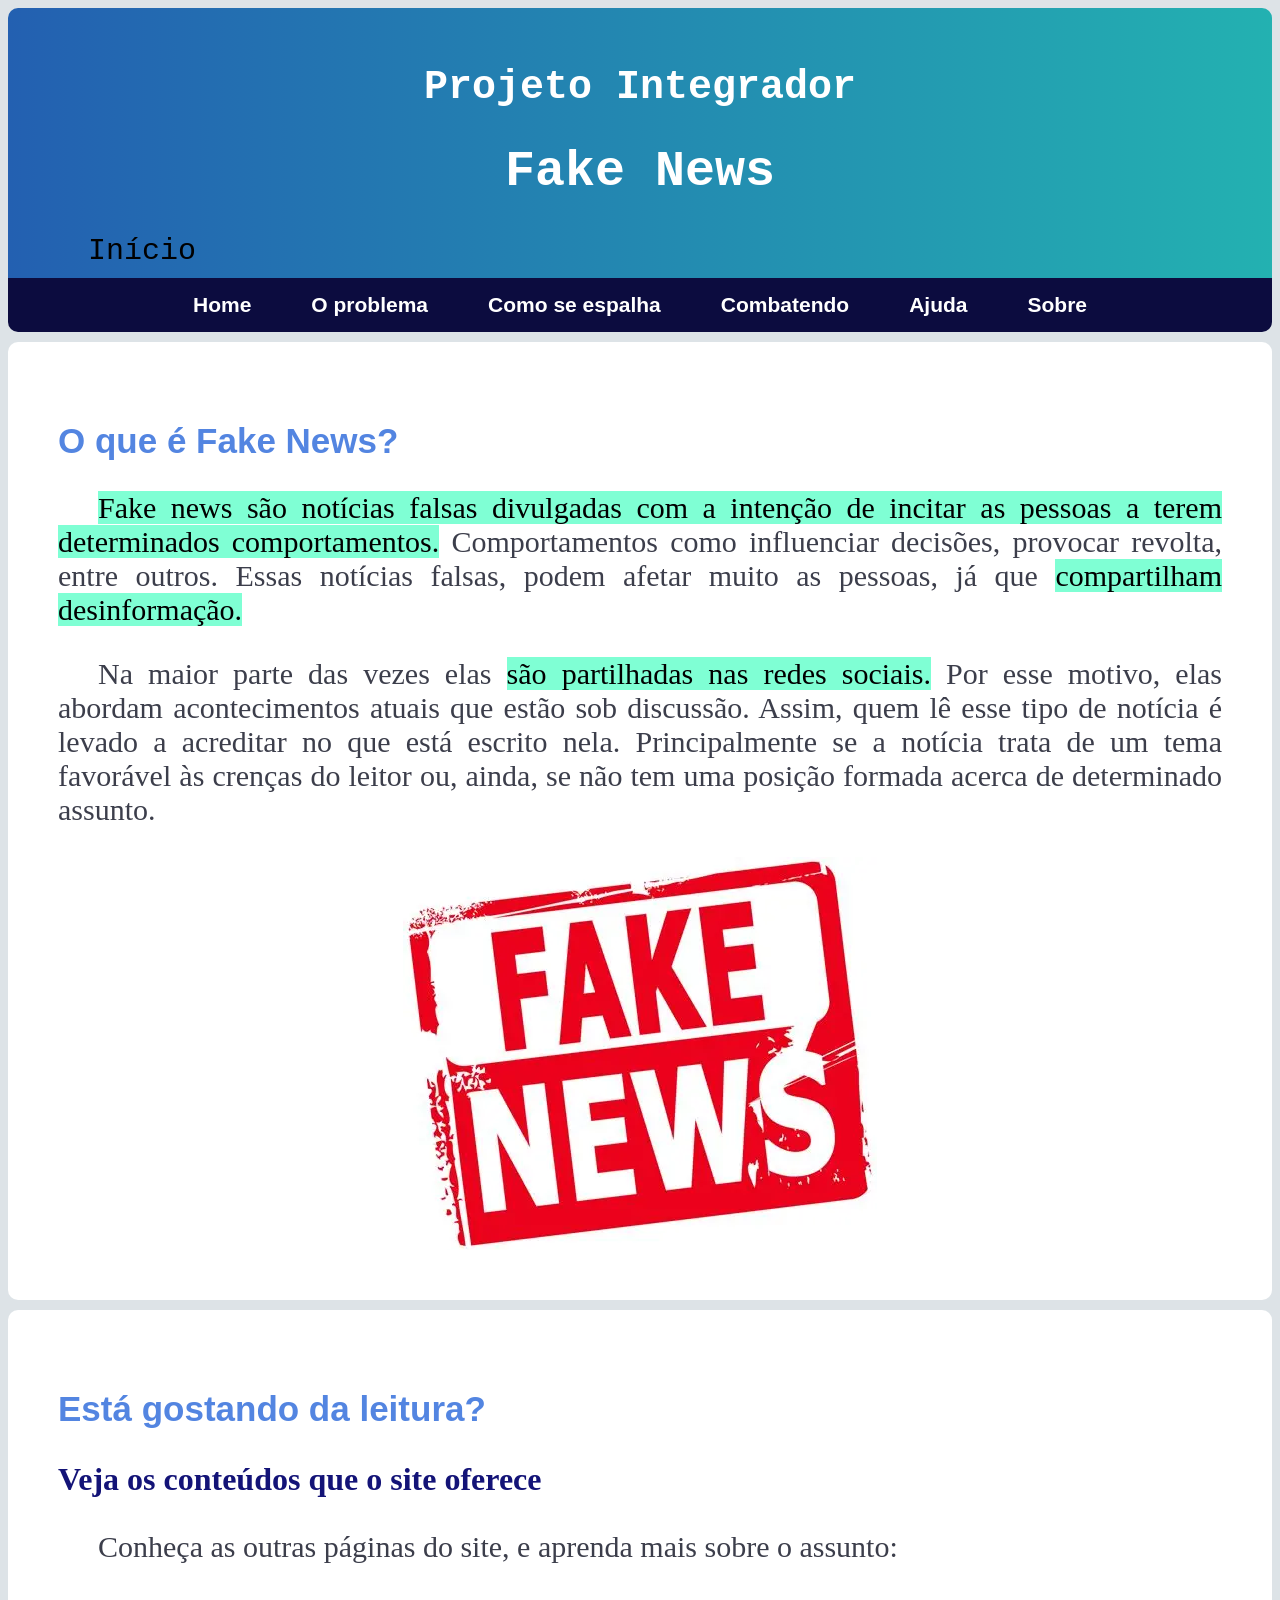
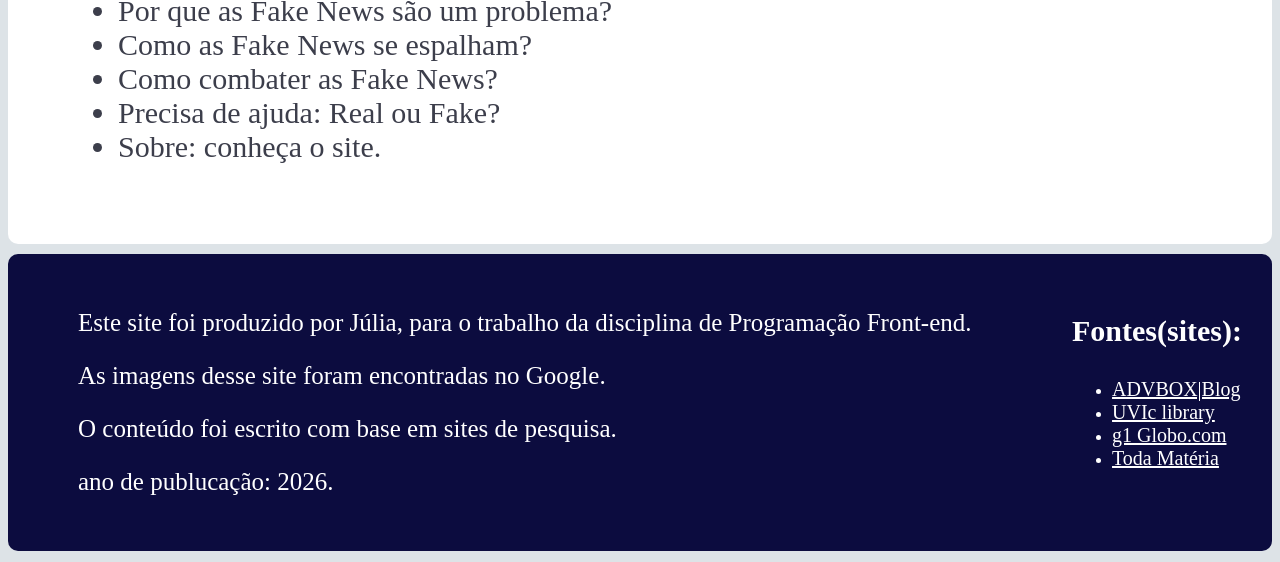
<file: index.html>
<!DOCTYPE html>
<html lang="pt-BR">
<head>
    <meta charset="UTF-8">
    <meta name="viewport" content="width=device-width, initial-scale=1.0">
    <title>Fake News</title>
    <link rel="icon" href="IMAGENS/logo.png" type="image/png">
    <link rel="stylesheet" href="style.css">
    <script src="script.js" defer></script>
</head>
<body>
    <!-- Cabeçalho -->
    <header>
        <h1 class="titulo">Projeto Integrador</h1>
        <h1 class="tema">Fake News</h1>
        <p class="nome_pagina">Início</p>
    </header>

    <nav id="texto">
        <a href="index.html">Home</a>
        <a href="problema.html">O problema</a>
        <a href="espalha.html">Como se espalha</a>
        <a href="combatendo.html">Combatendo</a>
        <a href="ajuda.html">Ajuda</a>
        <a href="sobre.html">Sobre</a>
    </nav>

    <main>
        <!--introdução-->
        <section id="texto">
            <h2>O que é Fake News?</h2>
            <p><mark>Fake news são notícias falsas divulgadas com a intenção de incitar as pessoas a terem determinados comportamentos.</mark> Comportamentos como influenciar decisões, provocar revolta, entre outros. Essas notícias falsas, podem afetar muito as pessoas, já que <mark>compartilham desinformação.</mark></p>

            <p>Na maior parte das vezes elas <mark>são partilhadas nas redes sociais.</mark> Por esse motivo, elas abordam acontecimentos atuais que estão sob discussão. Assim, quem lê esse tipo de notícia é levado a acreditar no que está escrito nela. Principalmente se a notícia trata de um tema favorável às crenças do leitor ou, ainda, se não tem uma posição formada acerca de determinado assunto.</p>

            <div class="container_img">
                <img class="img" src="IMAGENS/placa fake news.webp" alt="Placa escrito Fake News">
            </div>
        </section>
    </main>

    <!--veja mais-->
    <section class="veja_mais" id="texto">
        <h2>Está gostando da leitura?</h2>
        <h3>Veja os conteúdos que o site oferece</h3>
        <p>Conheça as outras páginas do site, e aprenda mais sobre o assunto:</p>
        <ul class="lista_p">
            <li>Por que as Fake News são um problema?</li>
            <li>Como as Fake News se espalham?</li>
            <li>Como combater as Fake News?</li>
            <li>Precisa de ajuda: Real ou Fake?</li>
            <li>Sobre: conheça o site.</li>
        </ul>

        <button id="btn-topo" class="botao_voltar">Voltar ao topo</button>
    </section>

     <!--RODAPÉ-->
    <footer>
        <div class="texto_footer">
            <p class="p_footer">Este site foi produzido por Júlia, para o trabalho da disciplina de Programação Front-end.</p>
            <p class="p_footer">As imagens desse site foram encontradas no Google.</p>
            <p class="p_footer">O conteúdo foi escrito com base em sites de pesquisa.</p>
            <p class="p_footer">ano de publucação: 2026.</p>
        </div>

        <div class="link_footer">
            <h3 class="h3_footer">Fontes(sites):</h3>
            <ul>
                <li><a class="fontes" href="https://advbox.com.br/blog/legislacao-por-que-as-fake-news-podem-ser-prejudiciais/" target="blank">ADVBOX|Blog</a></li>
                <li><a class="fontes" href="https://libguides.uvic.ca/fakenews/how-it-spreads" target="blank">UVIc library</a></li>
                <li><a class="fontes" href="https://g1.globo.com/fato-ou-fake/noticia/2022/04/04/fato-ou-fake-como-combater-as-fake-news.ghtml" target="blank">g1 Globo.com</a></li>
                <li><a class="fontes" href="https://www.todamateria.com.br/fake-news/" target="blank">Toda Matéria</a></li>
            </ul>
        </div>
    </footer>
</body>
</html>
</file>
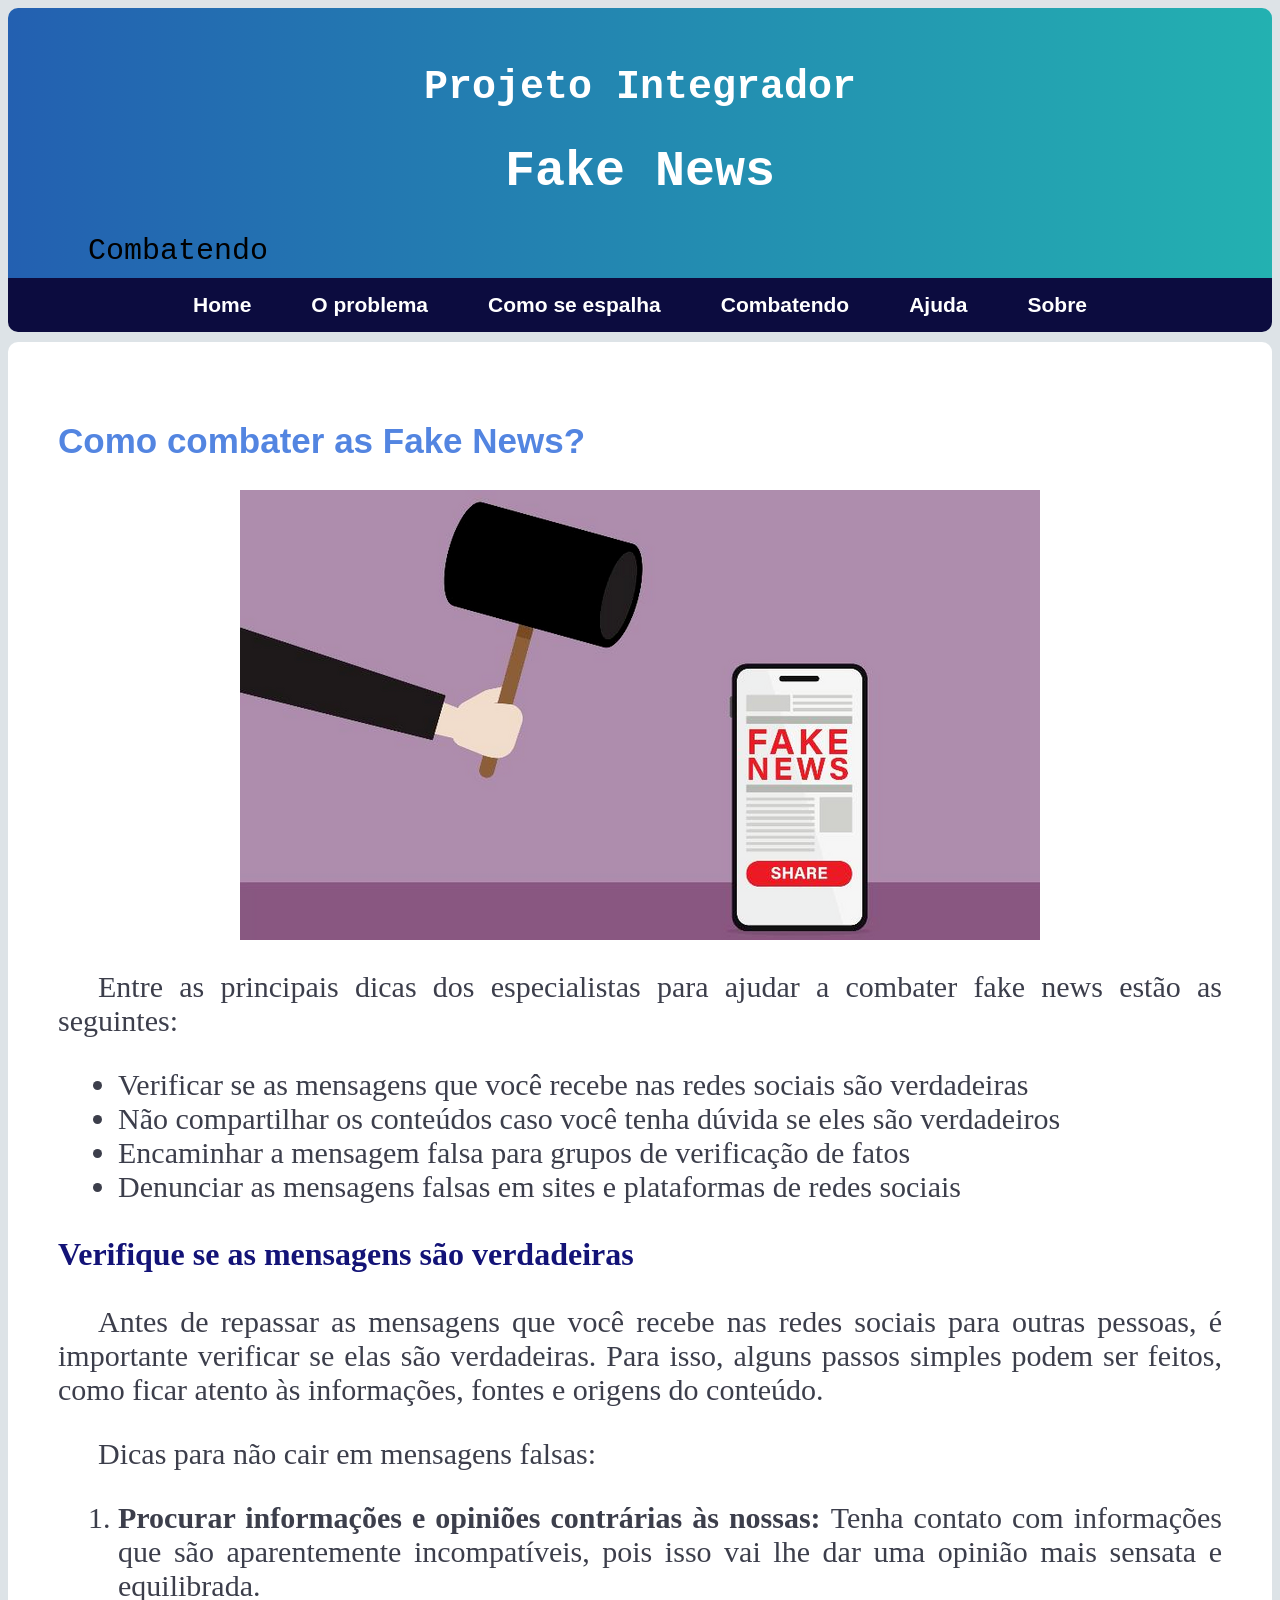
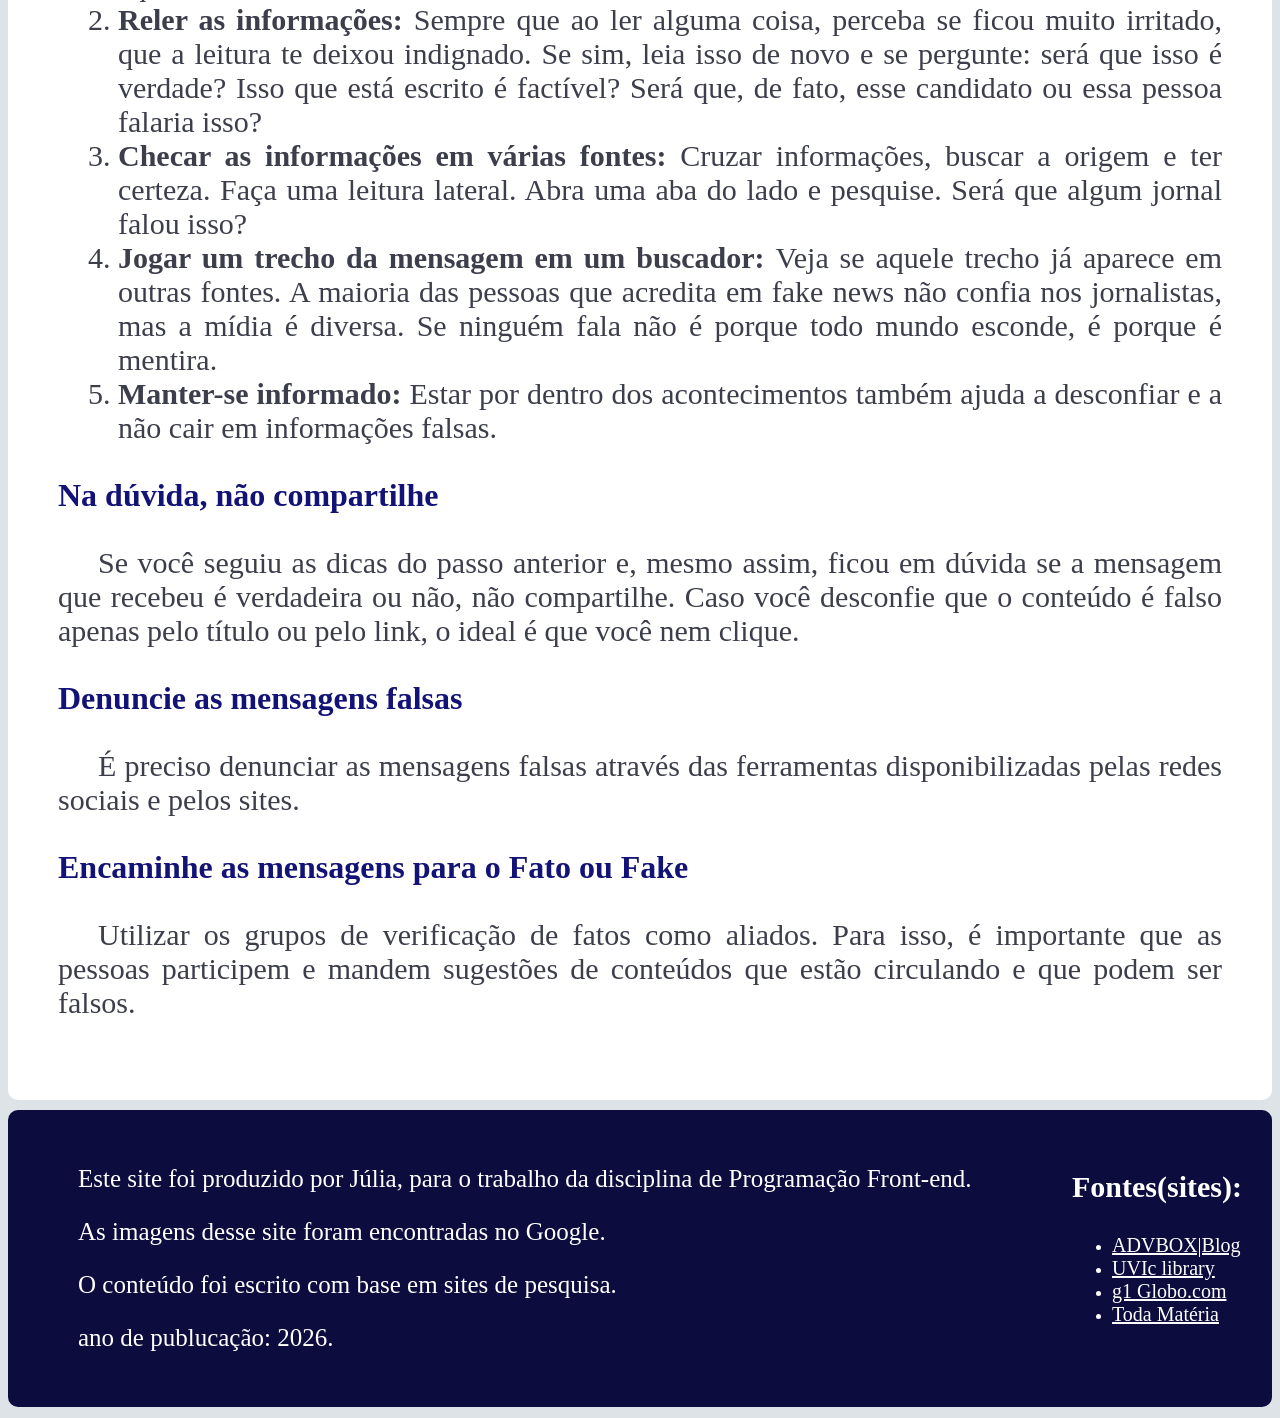
<file: combatendo.html>
<!DOCTYPE html>
<html lang="pt-BR">
<head>
    <meta charset="UTF-8">
    <meta name="viewport" content="width=device-width, initial-scale=1.0">
    <title>Fake News</title>
    <link rel="icon" href="IMAGENS/logo.png" type="image/png">
    <link rel="stylesheet" href="style.css">
    <script src="script.js" defer></script>
</head>
<body>
    <!-- Cabeçalho -->
    <header>
        <h1 class="titulo">Projeto Integrador</h1>
        <h1 class="tema">Fake News</h1>
        <p class="nome_pagina">Combatendo</p>
    </header>

    <nav>
        <a href="index.html">Home</a>
        <a href="problema.html">O problema</a>
        <a href="espalha.html">Como se espalha</a>
        <a href="combatendo.html">Combatendo</a>
        <a href="ajuda.html">Ajuda</a>
        <a href="sobre.html">Sobre</a>
    </nav>

    <main>
        <!--Combatendo-->
        <section>
            <article>
                <h2>Como combater as Fake News?</h2>
                <div class="container_img">
                    <img class="img" src="IMAGENS/martelo e celular.png" alt="Imagem de um martelo batendo em um celular mostrando uma Fake News.">
                </div>

                <p>Entre as principais dicas dos especialistas para ajudar a combater fake news estão as seguintes:</p>

                <ul class="lista_p">
                    <li>Verificar se as mensagens que você recebe nas redes sociais são verdadeiras</li>
                    <li>Não compartilhar os conteúdos caso você tenha dúvida se eles são verdadeiros</li>
                    <li>Encaminhar a mensagem falsa para grupos de verificação de fatos</li>
                    <li>Denunciar as mensagens falsas em sites e plataformas de redes sociais</li>
                </ul>
            </article>
            
            <article>
                <h3>Verifique se as mensagens são verdadeiras</h3>
                <p>Antes de repassar as mensagens que você recebe nas redes sociais para outras pessoas, é importante verificar se elas são verdadeiras. Para isso, alguns passos simples podem ser feitos, como ficar atento às informações, fontes e origens do conteúdo.</p>

                <p>Dicas para não cair em mensagens falsas:</p>
                <ol class="lista_p">
                    <li><b>Procurar informações e opiniões contrárias às nossas: </b>Tenha contato com informações que são aparentemente incompatíveis, pois isso vai lhe dar uma opinião mais sensata e equilibrada.</li>
                    
                    <li><b>Reler as informações: </b>Sempre que ao ler alguma coisa, perceba se ficou muito irritado, que a leitura te deixou indignado. Se sim, leia isso de novo e se pergunte: será que isso é verdade? Isso que está escrito é factível? Será que, de fato, esse candidato ou essa pessoa falaria isso?</li>
                    
                    <li><b>Checar as informações em várias fontes: </b>Cruzar informações, buscar a origem e ter certeza. Faça uma leitura lateral. Abra uma aba do lado e pesquise. Será que algum jornal falou isso?</li>
                    
                    <li><b>Jogar um trecho da mensagem em um buscador: </b>Veja se aquele trecho já aparece em outras fontes. A maioria das pessoas que acredita em fake news não confia nos jornalistas, mas a mídia é diversa. Se ninguém fala não é porque todo mundo esconde, é porque é mentira.</li>
                    
                    <li><b>Manter-se informado: </b>Estar por dentro dos acontecimentos também ajuda a desconfiar e a não cair em informações falsas.</li>
                </ol>
            </article>
            
            <article>
                <h3>Na dúvida, não compartilhe</h3>
                <p>Se você seguiu as dicas do passo anterior e, mesmo assim, ficou em dúvida se a mensagem que recebeu é verdadeira ou não, não compartilhe. Caso você desconfie que o conteúdo é falso apenas pelo título ou pelo link, o ideal é que você nem clique.</p>

                <h3>Denuncie as mensagens falsas</h3>
                <p>É preciso denunciar as mensagens falsas através das ferramentas disponibilizadas pelas redes sociais e pelos sites.</p>

                <h3>Encaminhe as mensagens para o Fato ou Fake</h3>
                <p>Utilizar os grupos de verificação de fatos como aliados. Para isso, é importante que as pessoas participem e mandem sugestões de conteúdos que estão circulando e que podem ser falsos.</p>
            </article>

            <button id="btn-topo" class="botao_voltar">Voltar ao topo</button>
        </section>
    </main>
     <!--RODAPÉ-->
    <footer>
        <div class="texto_footer">
            <p class="p_footer">Este site foi produzido por Júlia, para o trabalho da disciplina de Programação Front-end.</p>
            <p class="p_footer">As imagens desse site foram encontradas no Google.</p>
            <p class="p_footer">O conteúdo foi escrito com base em sites de pesquisa.</p>
            <p class="p_footer">ano de publucação: 2026.</p>
        </div>
        <div class="link_footer">
            <h3 class="h3_footer">Fontes(sites):</h3>
            <ul>
                <li><a class="fontes" href="https://advbox.com.br/blog/legislacao-por-que-as-fake-news-podem-ser-prejudiciais/" target="blank">ADVBOX|Blog</a></li>
                <li><a class="fontes" href="https://libguides.uvic.ca/fakenews/how-it-spreads" target="blank">UVIc library</a></li>
                <li><a class="fontes" href="https://g1.globo.com/fato-ou-fake/noticia/2022/04/04/fato-ou-fake-como-combater-as-fake-news.ghtml" target="blank">g1 Globo.com</a></li>
                <li><a class="fontes" href="https://www.todamateria.com.br/fake-news/" target="blank">Toda Matéria</a></li>
            </ul>
        </div>
    </footer>
</body>
</html>
</file>
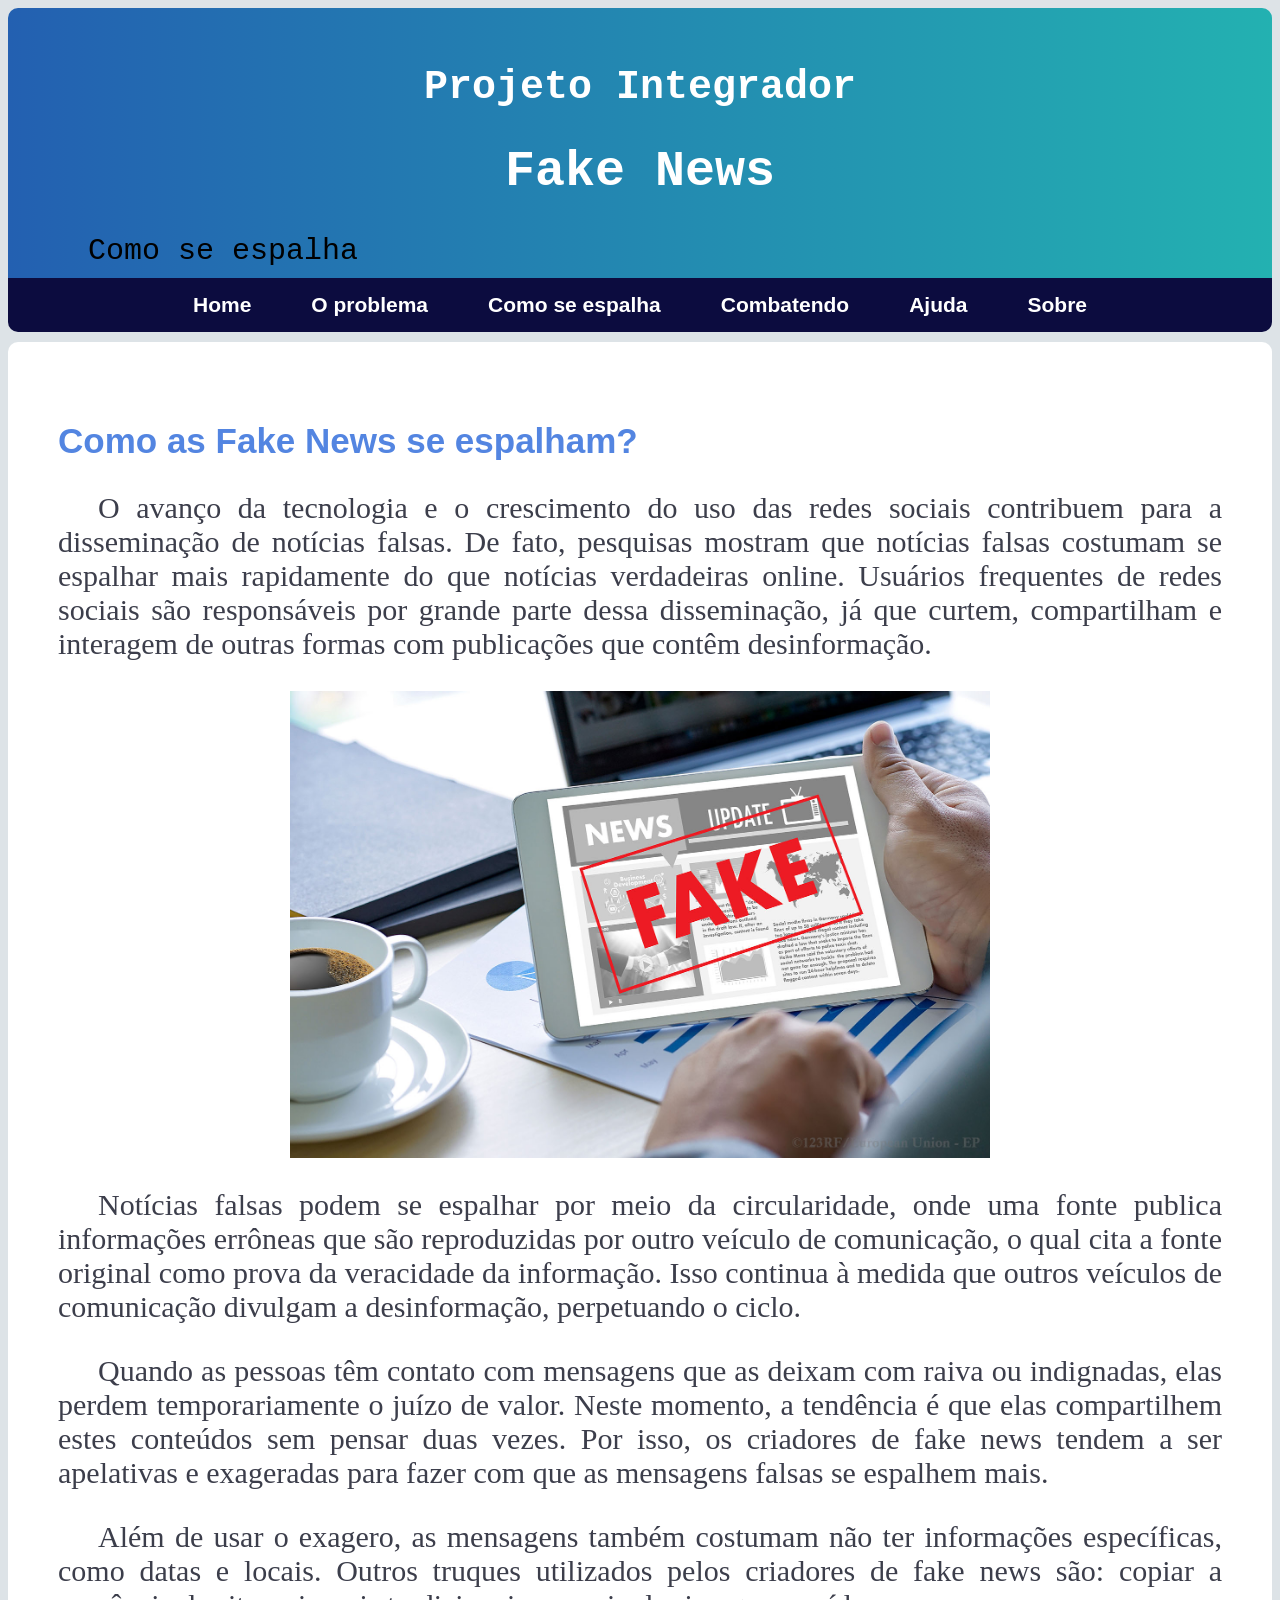
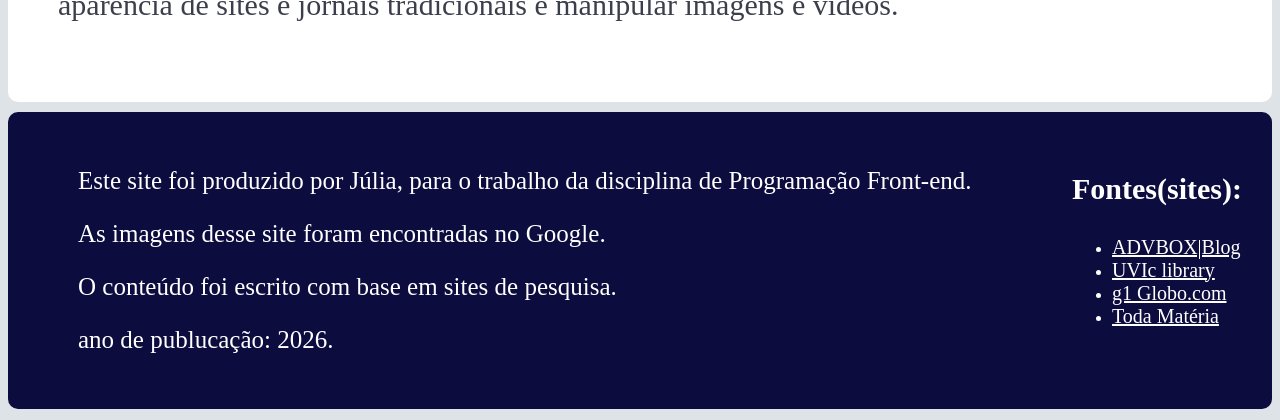
<file: espalha.html>
<!DOCTYPE html>
<html lang="pt-BR">
<head>
    <meta charset="UTF-8">
    <meta name="viewport" content="width=device-width, initial-scale=1.0">
    <title>Fake News</title>
    <link rel="icon" href="IMAGENS/logo.png" type="image/png">
    <link rel="stylesheet" href="style.css">
    <script src="script.js" defer></script>
</head>
<body>
    <!-- Cabeçalho -->
    <header>
        <h1 class="titulo">Projeto Integrador</h1>
        <h1 class="tema">Fake News</h1>
        <p class="nome_pagina">Como se espalha</p>
    </header>

    <nav>
        <a href="index.html">Home</a>
        <a href="problema.html">O problema</a>
        <a href="espalha.html">Como se espalha</a>
        <a href="combatendo.html">Combatendo</a>
        <a href="ajuda.html">Ajuda</a>
        <a href="sobre.html">Sobre</a>
    </nav>

    <main>
        <!--Como se espalha-->
        <section>
            <h2>Como as Fake News se espalham?</h2>
            <p>O avanço da tecnologia e o crescimento do uso das redes sociais contribuem para a disseminação de notícias falsas. De fato, pesquisas mostram que notícias falsas costumam se espalhar mais rapidamente do que notícias verdadeiras online. Usuários frequentes de redes sociais são responsáveis por grande parte dessa disseminação, já que curtem, compartilham e interagem de outras formas com publicações que contêm desinformação.</p>
            
            <div class="container_img">
                <img class="img" src="IMAGENS/tablet com noticia falsa.jpg" alt="Imagem de um tablet mostrando uma noticia com um aviso de Fake News" width="700">
            </div>

            <p>Notícias falsas podem se espalhar por meio da circularidade, onde uma fonte publica informações errôneas que são reproduzidas por outro veículo de comunicação, o qual cita a fonte original como prova da veracidade da informação. Isso continua à medida que outros veículos de comunicação divulgam a desinformação, perpetuando o ciclo.</p>
            <p>Quando as pessoas têm contato com mensagens que as deixam com raiva ou indignadas, elas perdem temporariamente o juízo de valor. Neste momento, a tendência é que elas compartilhem estes conteúdos sem pensar duas vezes. Por isso, os criadores de fake news tendem a ser apelativas e exageradas para fazer com que as mensagens falsas se espalhem mais.</p> 
            <p>Além de usar o exagero, as mensagens também costumam não ter informações específicas, como datas e locais. Outros truques utilizados pelos criadores de fake news são: copiar a aparência de sites e jornais tradicionais e manipular imagens e vídeos.</p>
        
            <button id="btn-topo" class="botao_voltar">Voltar ao topo</button>
        </section>
    </main>
     <!--RODAPÉ-->
    <footer>
        <div class="texto_footer">
            <p class="p_footer">Este site foi produzido por Júlia, para o trabalho da disciplina de Programação Front-end.</p>
            <p class="p_footer">As imagens desse site foram encontradas no Google.</p>
            <p class="p_footer">O conteúdo foi escrito com base em sites de pesquisa.</p>
            <p class="p_footer">ano de publucação: 2026.</p>
        </div>

        <div class="link_footer">
            <h3 class="h3_footer">Fontes(sites):</h3>
            <ul>
                <li><a class="fontes" href="https://advbox.com.br/blog/legislacao-por-que-as-fake-news-podem-ser-prejudiciais/" target="blank">ADVBOX|Blog</a></li>
                <li><a class="fontes" href="https://libguides.uvic.ca/fakenews/how-it-spreads" target="blank">UVIc library</a></li>
                <li><a class="fontes" href="https://g1.globo.com/fato-ou-fake/noticia/2022/04/04/fato-ou-fake-como-combater-as-fake-news.ghtml" target="blank">g1 Globo.com</a></li>
                <li><a class="fontes" href="https://www.todamateria.com.br/fake-news/" target="blank">Toda Matéria</a></li>
            </ul>
        </div>
    </footer>
</body>
</html>
</file>
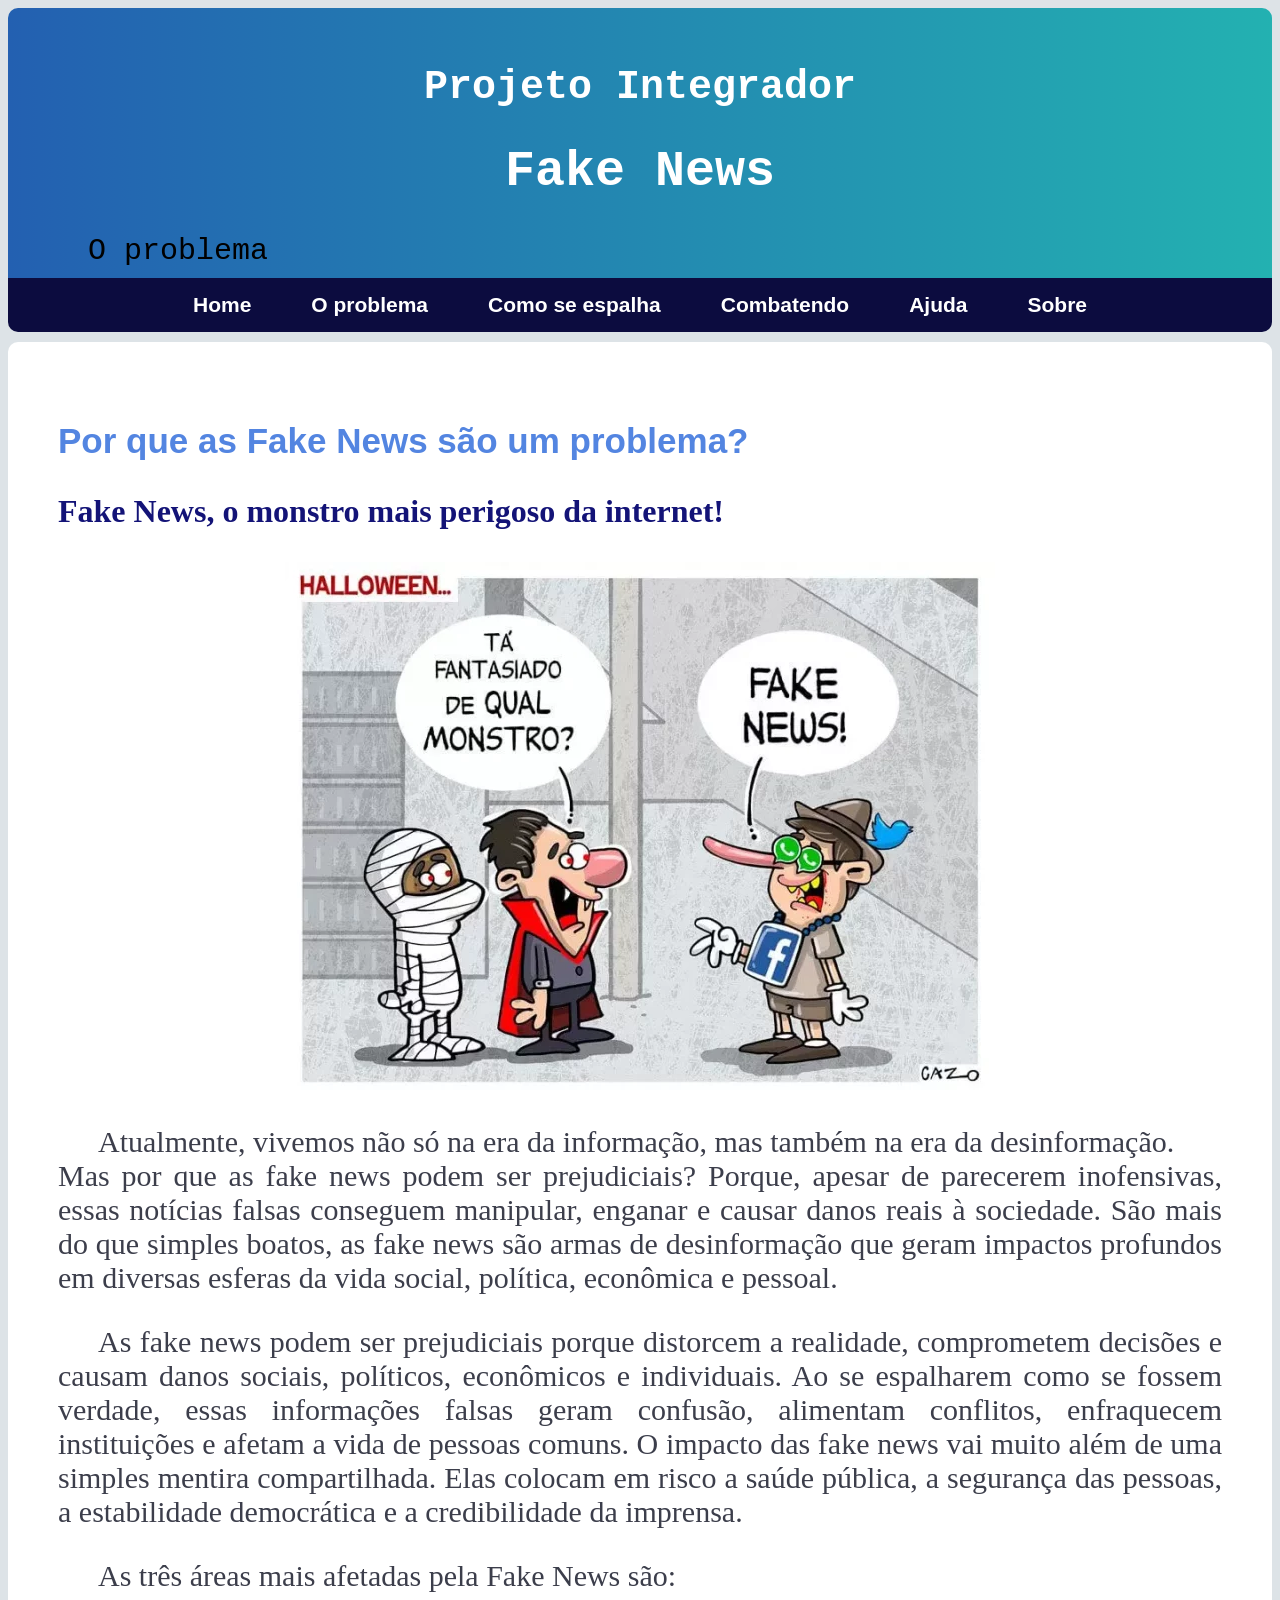
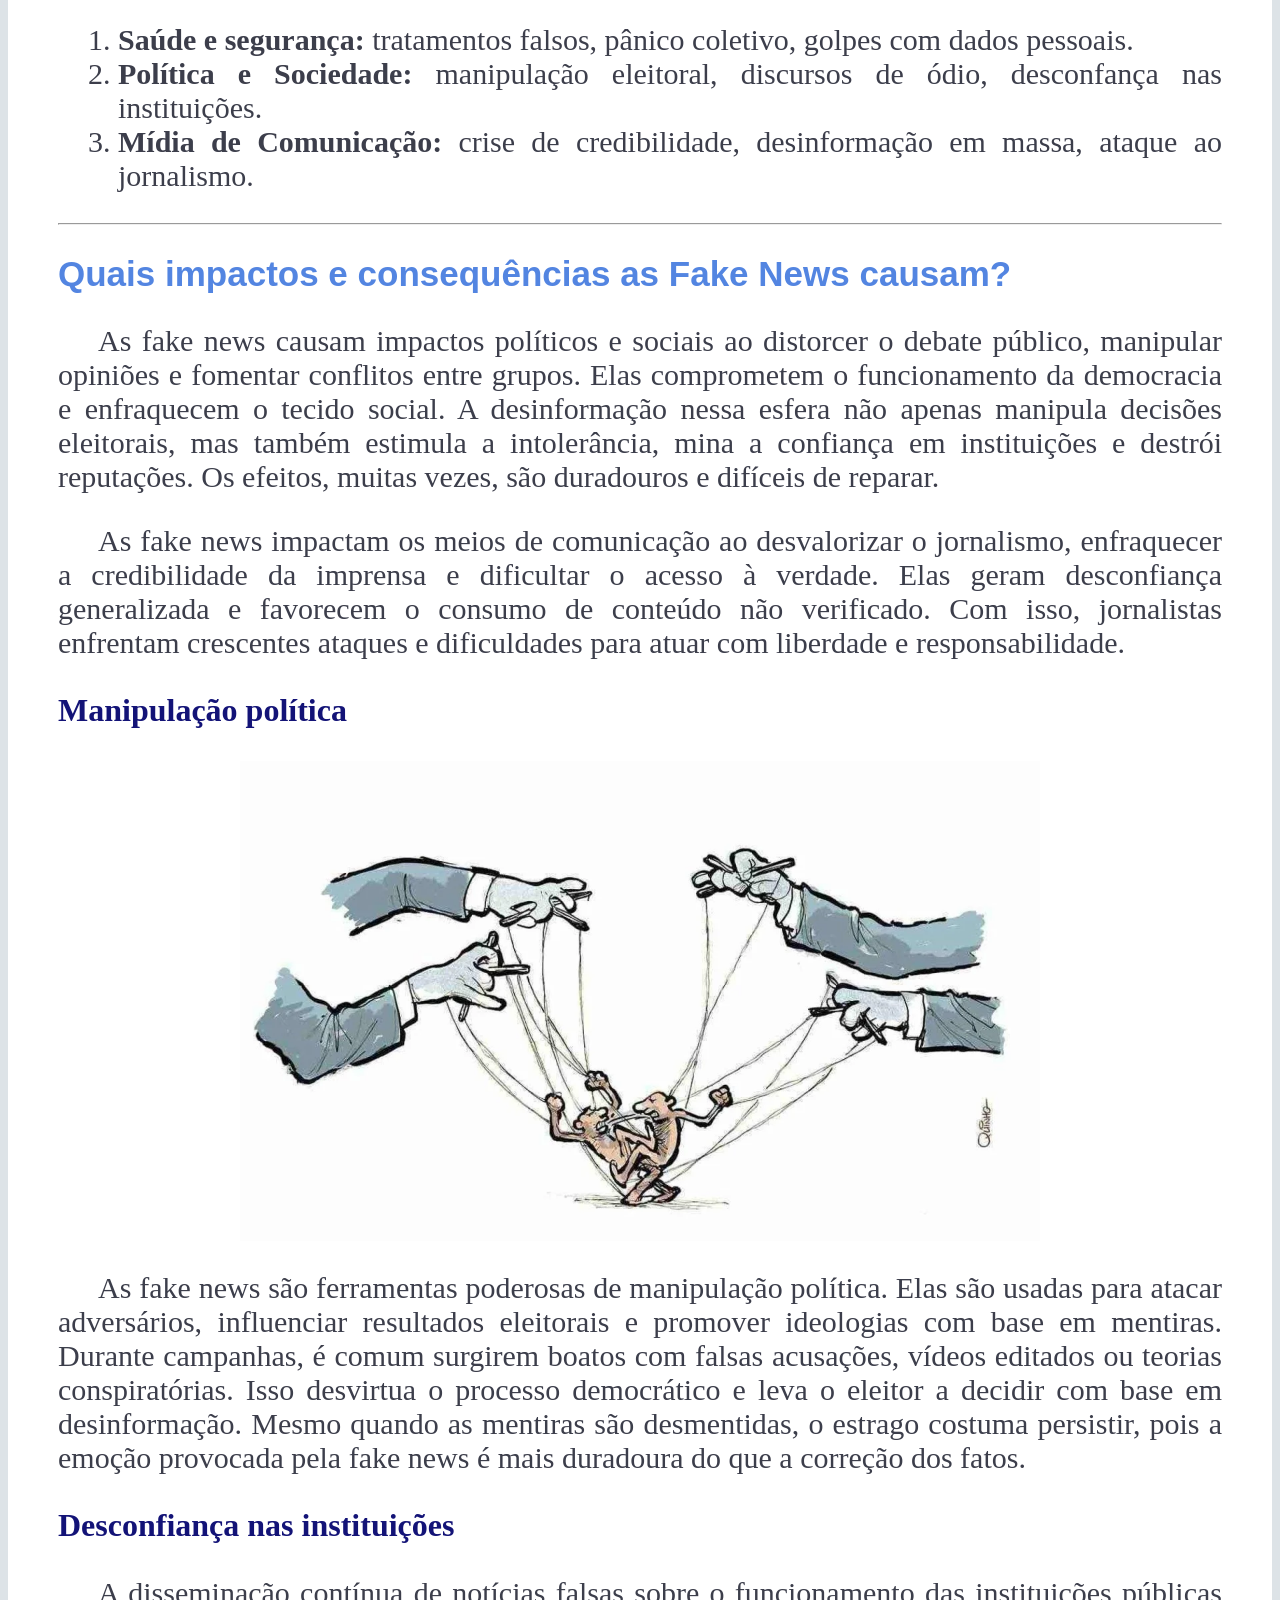
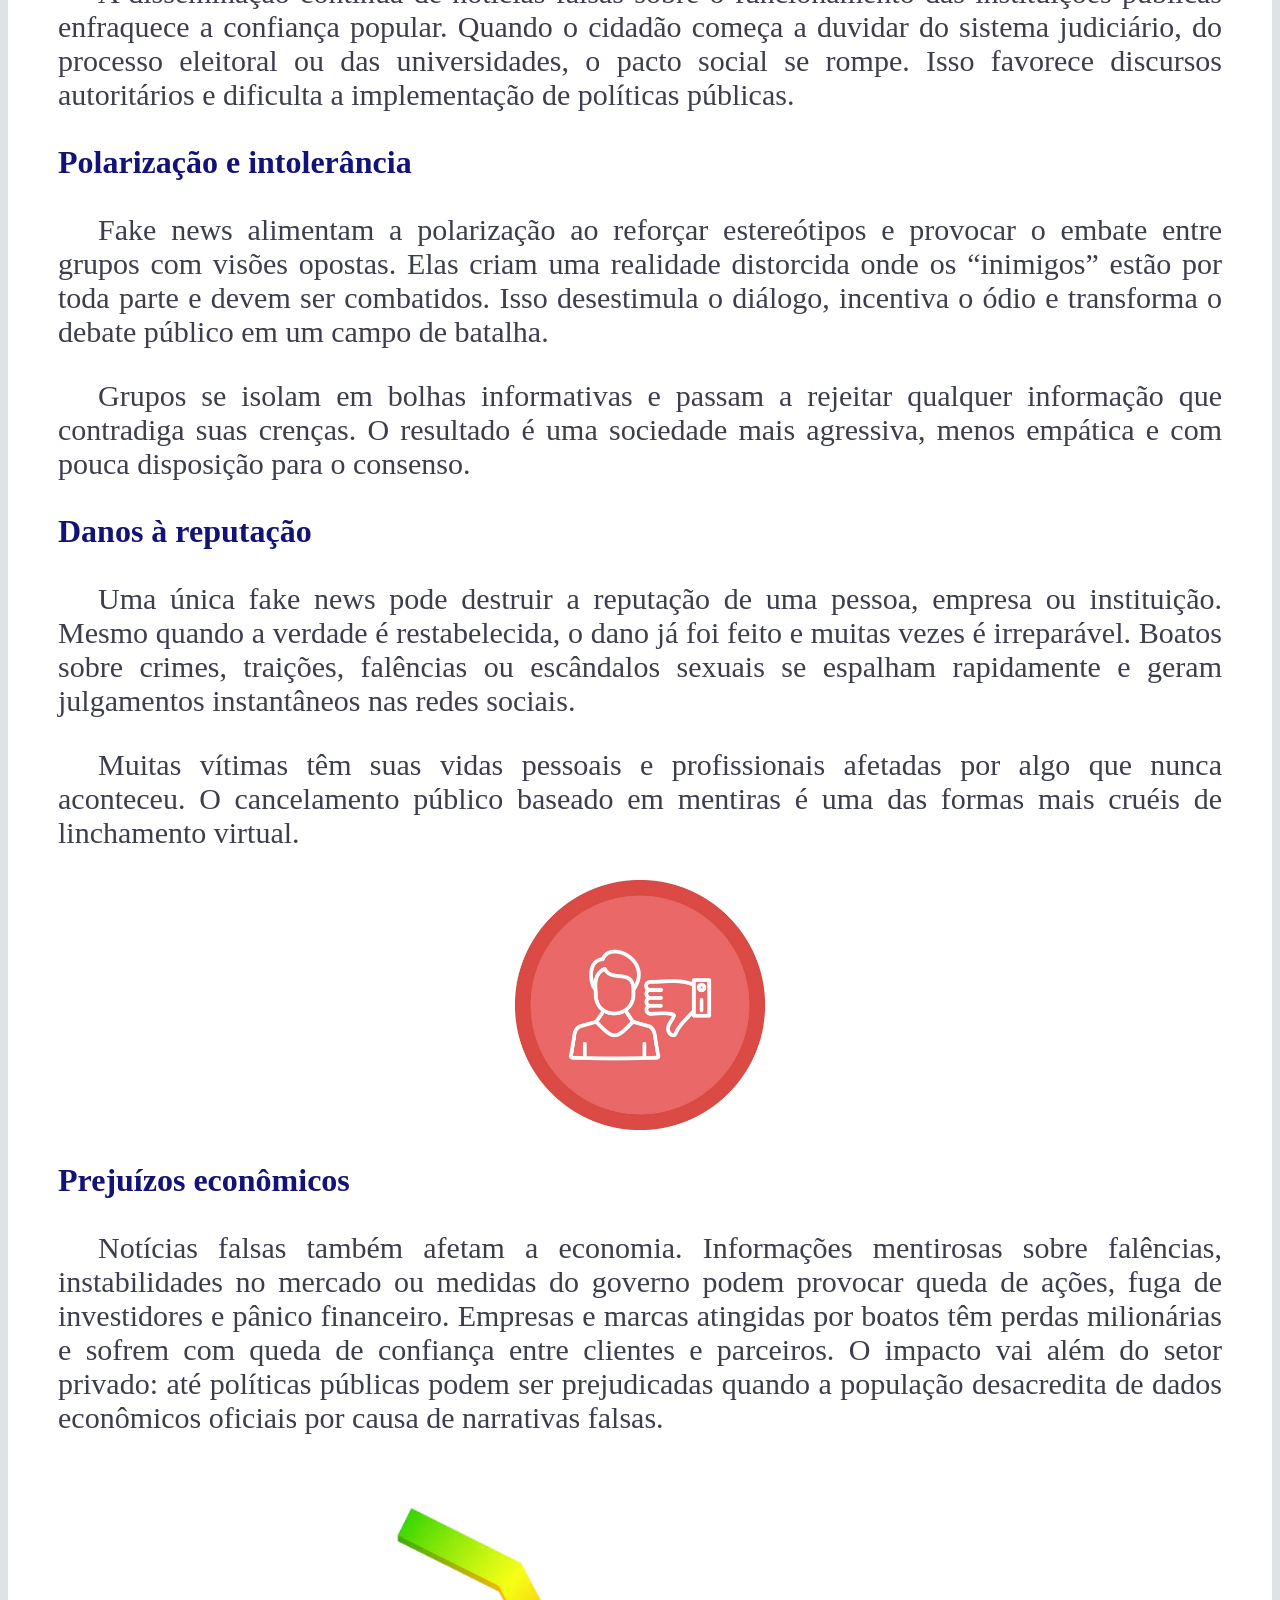
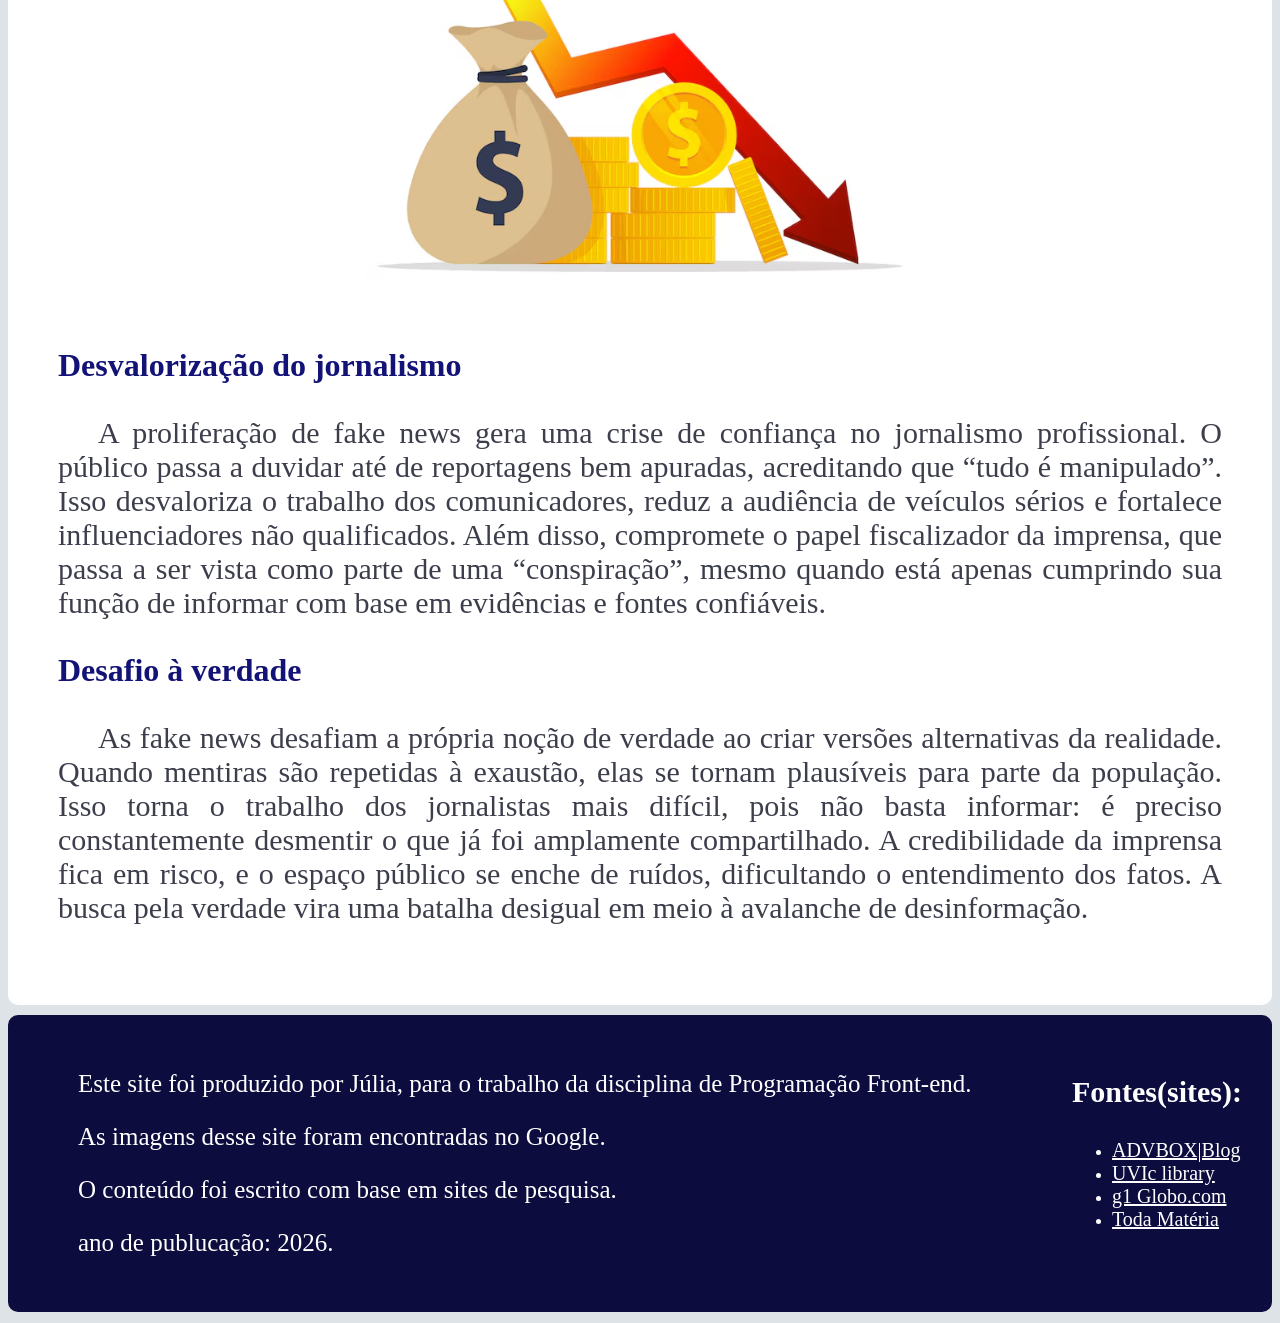
<file: problema.html>
<!DOCTYPE html>
<html lang="pt-BR">
<head>
    <meta charset="UTF-8">
    <meta name="viewport" content="width=device-width, initial-scale=1.0">
    <title>Fake News</title>
    <link rel="icon" href="IMAGENS/logo.png" type="image/png">
    <link rel="stylesheet" href="style.css">
    <script src="script.js" defer></script>
</head>
<body>
    <!-- Cabeçalho -->
    <header>
        <h1 class="titulo">Projeto Integrador</h1>
        <h1 class="tema">Fake News</h1>
        <p class="nome_pagina">O problema</p>
    </header>

    <nav>
        <a href="index.html">Home</a>
        <a href="problema.html">O problema</a>
        <a href="espalha.html">Como se espalha</a>
        <a href="combatendo.html">Combatendo</a>
        <a href="ajuda.html">Ajuda</a>
        <a href="sobre.html">Sobre</a>
    </nav>

    <main>
        <!--O problema-->
        <section>
            <article>
                <h2>Por que as Fake News são um problema?</h2>
                <h3>Fake News, o monstro mais perigoso da internet!</h3>
                <div class="container_img">
                    <img src="IMAGENS/tirinha.webp" alt="Tirinha de Hallowen sobre a Fake News">
                </div>
                <p>Atualmente, vivemos não só na era da informação, mas também na era da desinformação.
                <br>Mas por que as fake news podem ser prejudiciais? Porque, apesar de parecerem inofensivas, essas notícias falsas conseguem manipular, enganar e causar danos reais à sociedade. São mais do que simples boatos, as fake news são armas de desinformação que geram impactos profundos em diversas esferas da vida social, política, econômica e pessoal.</p>

                <p>As fake news podem ser prejudiciais porque distorcem a realidade, comprometem decisões e causam danos sociais, políticos, econômicos e individuais. Ao se espalharem como se fossem verdade, essas informações falsas geram confusão, alimentam conflitos, enfraquecem instituições e afetam a vida de pessoas comuns. O impacto das fake news vai muito além de uma simples mentira compartilhada. Elas colocam em risco a saúde pública, a segurança das pessoas, a estabilidade democrática e a credibilidade da imprensa. </p>
                
                <p>As três áreas mais afetadas pela Fake News são:</p>
                <ol class="lista_p">
                    <li><b>Saúde e segurança:</b> tratamentos falsos, pânico coletivo, golpes com dados pessoais.</li>
                    <li><b>Política e Sociedade:</b> manipulação eleitoral, discursos de ódio, desconfança nas instituições.</li>
                    <li><b>Mídia de Comunicação:</b> crise de credibilidade, desinformação em massa, ataque ao jornalismo.</li>
                </ol>
            </article>
        <hr>
            <article>
                <h2>Quais impactos e consequências as Fake News causam?</h2>
                <p>As fake news causam impactos políticos e sociais ao distorcer o debate público, manipular opiniões e fomentar conflitos entre grupos. Elas comprometem o funcionamento da democracia e enfraquecem o tecido social. A desinformação nessa esfera não apenas manipula decisões eleitorais, mas também estimula a intolerância, mina a confiança em instituições e destrói reputações. Os efeitos, muitas vezes, são duradouros e difíceis de reparar.</p>

                <p>As fake news impactam os meios de comunicação ao desvalorizar o jornalismo, enfraquecer a credibilidade da imprensa e dificultar o acesso à verdade. Elas geram desconfiança generalizada e favorecem o consumo de conteúdo não verificado. Com isso, jornalistas enfrentam crescentes ataques e dificuldades para atuar com liberdade e responsabilidade.</p>

                <h3>Manipulação política</h3>
                <div class="container_img">
                    <img src="IMAGENS/fantoches.webp" alt="Mãos gigantes manipulando fantoches/pessoas" width="800">
                </div>
                <p>As fake news são ferramentas poderosas de manipulação política. Elas são usadas para atacar adversários, influenciar resultados eleitorais e promover ideologias com base em mentiras. Durante campanhas, é comum surgirem boatos com falsas acusações, vídeos editados ou teorias conspiratórias. Isso desvirtua o processo democrático e leva o eleitor a decidir com base em desinformação. Mesmo quando as mentiras são desmentidas, o estrago costuma persistir, pois a emoção provocada pela fake news é mais duradoura do que a correção dos fatos.</p>

                <h3>Desconfiança nas instituições</h3>
                <p>A disseminação contínua de notícias falsas sobre o funcionamento das instituições públicas enfraquece a confiança popular. Quando o cidadão começa a duvidar do sistema judiciário, do processo eleitoral ou das universidades, o pacto social se rompe. Isso favorece discursos autoritários e dificulta a implementação de políticas públicas. </p>

                <h3>Polarização e intolerância</h3>
                <p>Fake news alimentam a polarização ao reforçar estereótipos e provocar o embate entre grupos com visões opostas. Elas criam uma realidade distorcida onde os “inimigos” estão por toda parte e devem ser combatidos. Isso desestimula o diálogo, incentiva o ódio e transforma o debate público em um campo de batalha.</p>

                <p>Grupos se isolam em bolhas informativas e passam a rejeitar qualquer informação que contradiga suas crenças. O resultado é uma sociedade mais agressiva, menos empática e com pouca disposição para o consenso.</p>

                <h3>Danos à reputação</h3>
                <p>Uma única fake news pode destruir a reputação de uma pessoa, empresa ou instituição. Mesmo quando a verdade é restabelecida, o dano já foi feito e muitas vezes é irreparável. Boatos sobre crimes, traições, falências ou escândalos sexuais se espalham rapidamente e geram julgamentos instantâneos nas redes sociais.</p>

                <p>Muitas vítimas têm suas vidas pessoais e profissionais afetadas por algo que nunca aconteceu. O cancelamento público baseado em mentiras é uma das formas mais cruéis de linchamento virtual.</p>
                <div class="container_img">
                    <img class="img_reputacao" src="IMAGENS/ma reputacao.jpg" alt="Imagem representando os danos à reputação" width="250">
                </div>

                <h3>Prejuízos econômicos</h3>
                <p>Notícias falsas também afetam a economia. Informações mentirosas sobre falências, instabilidades no mercado ou medidas do governo podem provocar queda de ações, fuga de investidores e pânico financeiro. Empresas e marcas atingidas por boatos têm perdas milionárias e sofrem com queda de confiança entre clientes e parceiros. O impacto vai além do setor privado: até políticas públicas podem ser prejudicadas quando a população desacredita de dados econômicos oficiais por causa de narrativas falsas.</p>
                <div class="container_img">
                    <img src="IMAGENS/prejuizo financeiro.png" alt="Imagem representando os prejuízos econômicos" width="600">
                </div>

                <h3>Desvalorização do jornalismo</h3>
                <p>A proliferação de fake news gera uma crise de confiança no jornalismo profissional. O público passa a duvidar até de reportagens bem apuradas, acreditando que “tudo é manipulado”. Isso desvaloriza o trabalho dos comunicadores, reduz a audiência de veículos sérios e fortalece influenciadores não qualificados. Além disso, compromete o papel fiscalizador da imprensa, que passa a ser vista como parte de uma “conspiração”, mesmo quando está apenas cumprindo sua função de informar com base em evidências e fontes confiáveis.</p>

                <h3>Desafio à verdade</h3>
                <p>As fake news desafiam a própria noção de verdade ao criar versões alternativas da realidade. Quando mentiras são repetidas à exaustão, elas se tornam plausíveis para parte da população. Isso torna o trabalho dos jornalistas mais difícil, pois não basta informar: é preciso constantemente desmentir o que já foi amplamente compartilhado. A credibilidade da imprensa fica em risco, e o espaço público se enche de ruídos, dificultando o entendimento dos fatos. A busca pela verdade vira uma batalha desigual em meio à avalanche de desinformação.</p>
            </article>

            <button id="btn-topo" class="botao_voltar">Voltar ao topo</button>
        </section>
    </main>
     <!--RODAPÉ-->
    <footer>
        <div class="texto_footer">
            <p class="p_footer">Este site foi produzido por Júlia, para o trabalho da disciplina de Programação Front-end.</p>
            <p class="p_footer">As imagens desse site foram encontradas no Google.</p>
            <p class="p_footer">O conteúdo foi escrito com base em sites de pesquisa.</p>
            <p class="p_footer">ano de publucação: 2026.</p>
        </div>
        <div class="link_footer">
            <h3 class="h3_footer">Fontes(sites):</h3>
            <ul>
                <li><a class="fontes" href="https://advbox.com.br/blog/legislacao-por-que-as-fake-news-podem-ser-prejudiciais/" target="blank">ADVBOX|Blog</a></li>
                <li><a class="fontes" href="https://libguides.uvic.ca/fakenews/how-it-spreads" target="blank">UVIc library</a></li>
                <li><a class="fontes" href="https://g1.globo.com/fato-ou-fake/noticia/2022/04/04/fato-ou-fake-como-combater-as-fake-news.ghtml" target="blank">g1 Globo.com</a></li>
                <li><a class="fontes" href="https://www.todamateria.com.br/fake-news/" target="blank">Toda Matéria</a></li>
            </ul>
        </div>
    </footer>
</body>
</html>
</file>
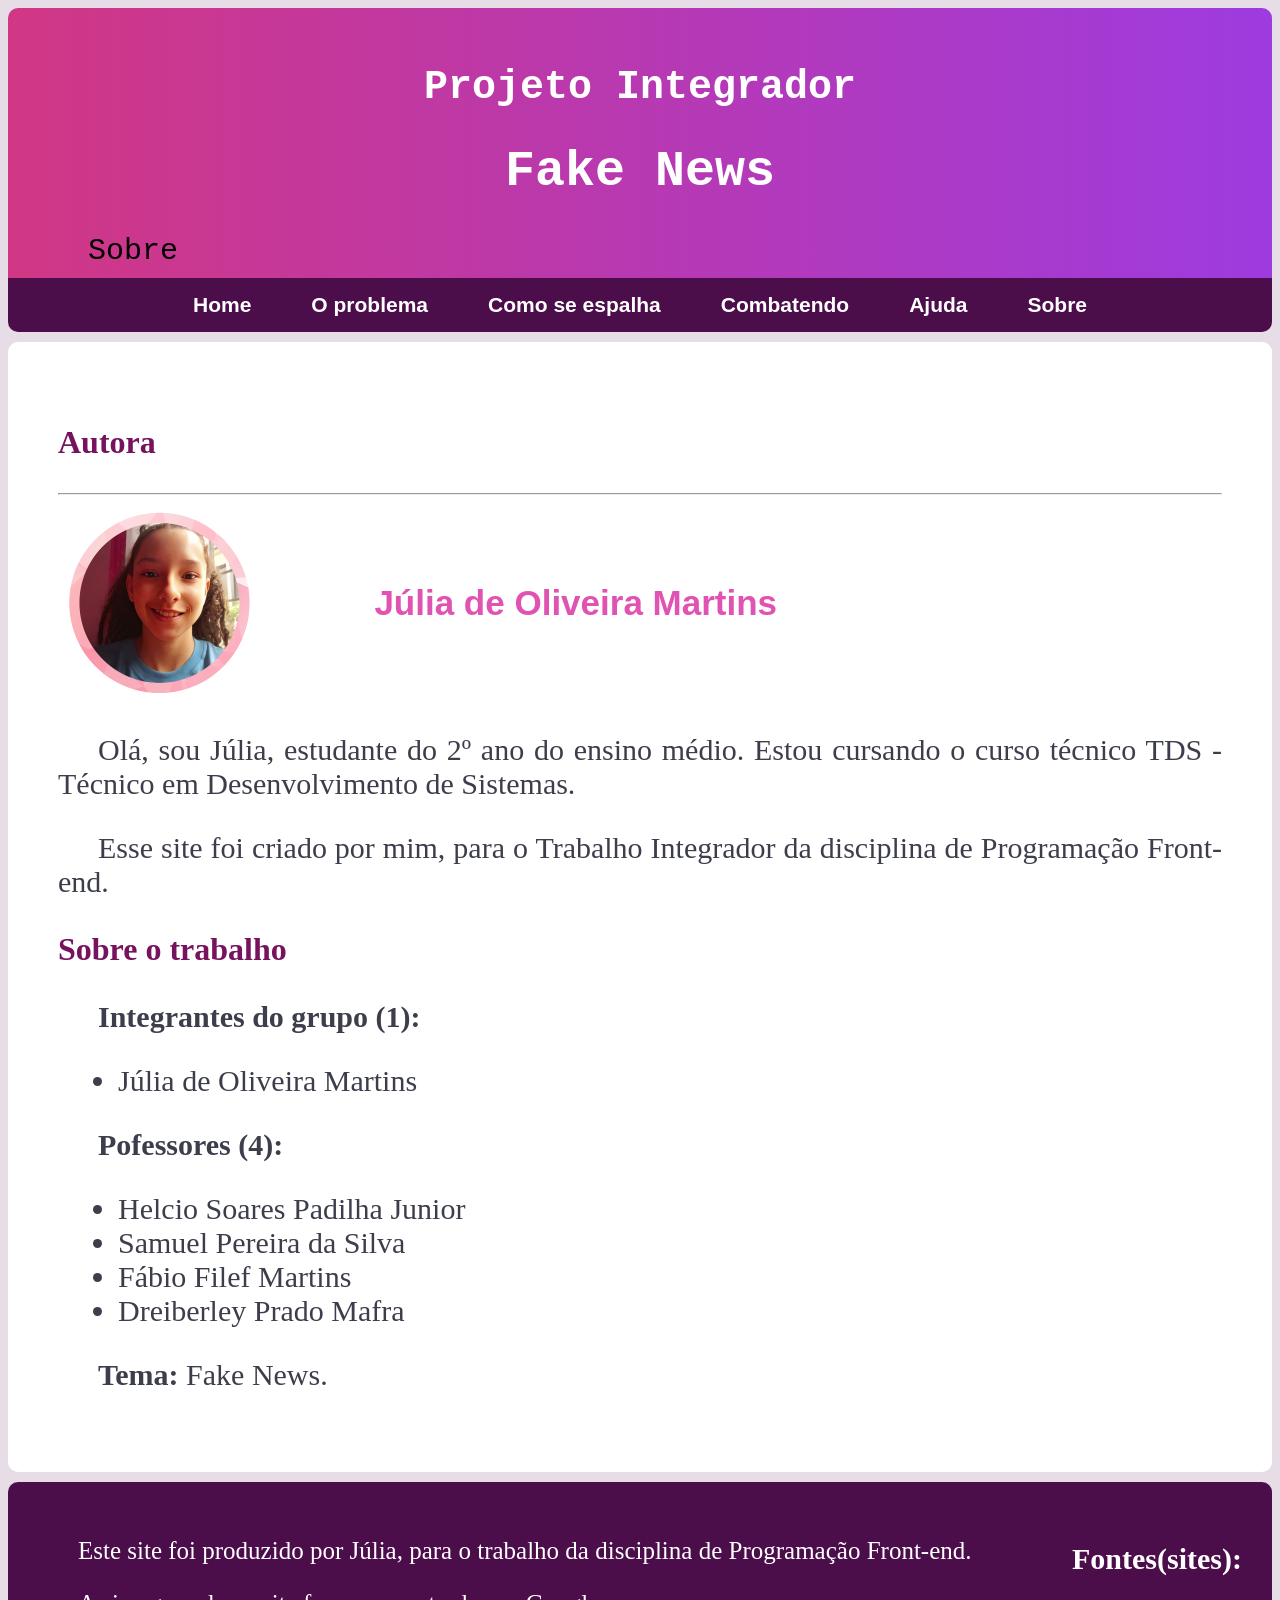
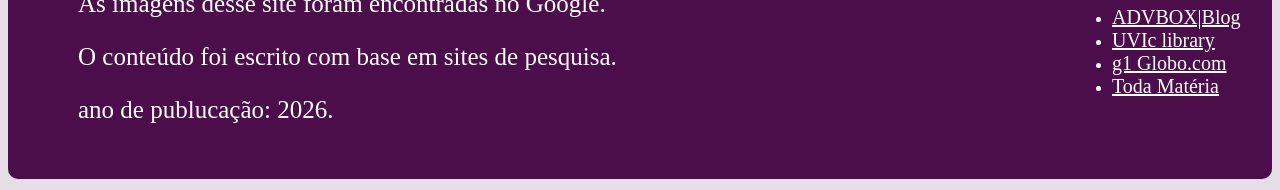
<file: sobre.html>
<!DOCTYPE html>
<html lang="pt-BR">
<head>
    <meta charset="UTF-8">
    <meta name="viewport" content="width=device-width, initial-scale=1.0">
    <title>Fake News</title>
    <link rel="icon" href="IMAGENS/logo.png" type="image/png">
    <link rel="stylesheet" href="style.css">
    <script src="script.js" defer></script>
</head>
<body class="doby_rosa">
    <!-- Cabeçalho -->
    <header class="header_rosa">
        <h1 class="titulo">Projeto Integrador</h1>
        <h1 class="tema">Fake News</h1>
        <p class="nome_pagina">Sobre</p>
    </header>

    <nav class="nav_mudar_rosa">
        <a href="index.html">Home</a>
        <a href="problema.html">O problema</a>
        <a href="espalha.html">Como se espalha</a>
        <a href="combatendo.html">Combatendo</a>
        <a href="ajuda.html">Ajuda</a>
        <a href="sobre.html">Sobre</a>
    </nav>

    <main>
        <!--sobre-->
        <section>
            <h3 class="h3_rosa">Autora</h3><hr class="hr">
            <div class="container_autora">
                <img class="foto_autora" src="IMAGENS/foto perfil.jpeg" alt="Foto da autora" width="200">
                <h2 class="h2_rosa">Júlia de Oliveira Martins</h2>
            </div>

            <p>Olá, sou Júlia, estudante do 2º ano do ensino médio. Estou cursando o curso técnico TDS - Técnico em Desenvolvimento de Sistemas.</p>
            <p>Esse site foi criado por mim, para o Trabalho Integrador da disciplina de Programação Front-end.</p>

            <h3 class="h3_rosa">Sobre o trabalho</h3>
            <p><b>Integrantes do grupo (1):</b></p>
            <ul class="lista_p">
                <li>Júlia de Oliveira Martins</li>
            </ul>
            <p><b>Pofessores (4):</b></p>
            <ul class="lista_p">
                <li>Helcio Soares Padilha Junior</li>
                <li>Samuel Pereira da Silva</li>
                <li>Fábio Filef Martins</li>
                <li>Dreiberley Prado Mafra</li>
            </ul>
            <p><b>Tema:</b> Fake News.</p>
        </section>

        <button id="btn-topo" class="botao_voltar">Voltar ao topo</button>
    </main>
     <!--RODAPÉ-->
    <footer class="mudar_rosa">
            <div class="texto_footer">
                <p class="p_footer">Este site foi produzido por Júlia, para o trabalho da disciplina de Programação Front-end.</p>
                <p class="p_footer">As imagens desse site foram encontradas no Google.</p>
                <p class="p_footer">O conteúdo foi escrito com base em sites de pesquisa.</p>
                <p class="p_footer">ano de publucação: 2026.</p>
            </div>

            <div class="link_footer">
                <h3 class="h3_footer">Fontes(sites):</h3>
                <ul>
                    <li><a class="fontes" href="https://advbox.com.br/blog/legislacao-por-que-as-fake-news-podem-ser-prejudiciais/" target="blank">ADVBOX|Blog</a></li>
                    <li><a class="fontes" href="https://libguides.uvic.ca/fakenews/how-it-spreads" target="blank">UVIc library</a></li>
                    <li><a class="fontes" href="https://g1.globo.com/fato-ou-fake/noticia/2022/04/04/fato-ou-fake-como-combater-as-fake-news.ghtml" target="blank">g1 Globo.com</a></li>
                    <li><a class="fontes" href="https://www.todamateria.com.br/fake-news/" target="blank">Toda Matéria</a></li>
                </ul>
            </div>
    </footer>
</body>
</html>
</file>
<file: style.css>
/* Cabeçalho */
body {background-color:rgb(221, 227, 231);}

header {
    text-align:center;
    color:rgb(255, 255, 255);
    padding:10px;
    padding-top: 30px;
    margin: 0px;
    border-top-left-radius: 10px;
    border-top-right-radius: 10px;
    font-family:monospace;
    background: linear-gradient(to right, rgb(35, 96, 177), rgb(35, 177, 177));
}

.titulo {font-size: 40px;}

.tema {font-size: 50px;}

.nome_pagina {
    margin-left: 30px;
    margin-bottom: 0px;
    margin-top: 30px;
    color:black;
}

nav {
    display: flex;
    gap: 30px;
    justify-content: center;
    background-color:rgb(12, 12, 63);
    font-size: 21px;
    margin: 0px;
    border-bottom-left-radius: 10px;
    border-bottom-right-radius: 10px;
}

nav a {
    height:auto;
    color: rgb(255, 255, 255);
    text-decoration: none;
    font-weight: bold;
    font-family:'Trebuchet MS', 'Lucida Sans Unicode', 'Lucida Grande', 'Lucida Sans', Arial, sans-serif;
    padding: 15px 15px;
}

nav a:hover {background-color:rgb(70, 89, 194);}

/* Pagina inicial */
main {
    background-color:white;
    margin-top: 10px;
    padding: 50px;
    border-radius: 10px;
}

h2{
    font-size: 35px;
    color:rgb(83, 133, 225);
    font-family:Arial, Helvetica, sans-serif
}

p {
    font-size: 30px;
    text-align: justify;
    color:rgb(60, 62, 75);
    text-indent: 40px;
}

mark {background-color: aquamarine;}

.container_img {
    display: flex;
    justify-content: center;
}

.img {height: auto;}

/*veja_mais*/
.veja_mais{
    background-color:white;
    margin-top: 10px;
    padding: 50px;
    border-radius: 10px;
}

    /*botao*/
button {
    border: none;
    background-color:rgb(15, 106, 209);
    padding: 10px;
    margin:10px;
    font-size: 25px;
    color:rgb(255, 255, 255);
    border-radius: 6px;
    text-align:center;
    cursor:pointer;
}

.botao_voltar {
    position: fixed;
    bottom: 20px;
    right: 20px;
    display: none;
    opacity: 0.5;
}

.botao_voltar:hover{opacity: 1;}

/* problema*/
.lista_p{
    font-size: 30px;
    text-align: justify;
    color:rgb(60, 62, 75);
    margin-left:20px;
}

h3 {
    color:rgb(19, 19, 119);
    font-size:32px;
}

/* footer*/
footer {
    display:flex;
    gap:10px;
    background-color:rgb(12, 12, 63);
    margin-top: 10px;
    padding: 30px;
    border-radius:10px;
    color: rgb(255, 255, 255);
}

.p_footer {
    color: rgb(255, 255, 255);
    font-size: 25px;
}

.link_footer{
    justify-content:right;
    flex:0;
}
.h3_footer{
    font-size:30px;
    color: rgb(255, 255, 255);
}

.fontes {
    font-size: 20px;
    color: rgb(255, 255, 255);
}

.texto_footer{flex:1;}

/*formulario de relatos*/
    /*acreditou*/
.grafico {
    display: flex;
    width: 1000px;
    height: 50px;
    border-radius: 4px;
    background-color: #c5c3c3;
    overflow: hidden;
    margin: 20px;
}

.fatia {
    height: 100%;
    transition: widht 0.4s ease;
    display: flex;
    align-items: center;
    justify-content:left;
}

.porcentagem {white-space: nowrap;}

.sim { background-color: #32dd3e;}
.nao { background-color: #fd4545;}

.confirmar {
    font-size: 22px;
    padding: 6px;
}

.selecione{
    font-size: 22px;
    color:rgb(60, 62, 75);
    margin:10px;
}

    /*legenda*/
.cor {
    width: 25px;
    height: 25px;
}

.legenda {font-size: 22px;}

.item-legenda {
    display: flex;
    gap: 10px;
    margin: 10px;
}

.container-legenda {
    display:flex;
    gap: 40px;
    margin:30px;
}

    /*tema*/
.saude {background-color: #ff5b1f;}
.politica {background-color: #ffa959;}
.ciencia {background-color: #ffde59;}
.celebridades {background-color: #c1ff72;}
.seguranca {background-color: #00bf63;}
.economia {background-color: #5170ff;}
.outro {background-color: #8c52ff;}

/*comentario*/
.relatos-comentarios {
    background-color:white;
    margin-top: 10px;
    padding: 50px;
    border-radius: 10px;
}

.ver {
    margin: 10px;
    color: rgb(137, 141, 161);
    background-color: white;
}

.espaco {display: none;}

.ver-espaco {display:contents;}

.ver-ligado {color: rgb(0, 0, 0);}

/*formulario de avaliação*/
.form_avaliacao {
    background-color:white;
    margin-top: 10px;
    padding: 50px;
    border-radius: 10px;
}

label{
    font-size: 30px;
    color:rgb(60, 62, 75);
}

textarea {
    width:80%;
    font-size:20px;
    margin: 10px;
}

.linha-estrelas {
    display: flex;
    gap: 15px;
    align-items: center;
    margin-bottom: 15px;
}

.span-p {
    font-size: 30px;
    color:rgb(60, 62, 75);
}

.estrela {
    font-size: 40px;
    color: #ccc;
    cursor: pointer;
    transition: color 0.2s;
}

.estrela.ativa {color: #ffcb1e;}

.mensagem-erro {
    color:brown; 
    font-size: 20px;
    margin: 0px;
    display: none;
}

.mensagem-erro-ativa {display:contents;}

.mensagem-sucesso {
    color:rgb(8, 155, 33); 
    font-size: 20px;
    margin: 0px;
    display: none;
}

.mensagem-sucesso.ativo {display:contents;}

/*sobre*/
.header_rosa{background: linear-gradient(to right, rgb(209, 55, 132), rgb(158, 59, 223));}

.h3_rosa {color:rgb(119, 19, 94);}

.h2_rosa {
    margin-top:80px;
    color:rgb(225, 83, 178);
}

.container_autora{
    display:flex;
    gap: 10%;
}

.doby_rosa {background-color:rgb(231, 221, 230);}

.mudar_rosa {background-color:rgb(75, 14, 75);}

.nav_mudar_rosa { background-color:rgb(75, 14, 75);}

.nav_mudar_rosa a:hover { background-color:rgb(155, 24, 122);}

/*tela menor*/
@media (max-width: 900px) {
    main { padding: 20px;}

    nav {
        flex-direction: column;
        gap: 0px;
        font-size: 18px;
    }

    nav a { padding:10px;}

    .veja_mais { padding: 20px;}

    footer { display:list-item;}

    p { font-size: 20px;}

    .titulo { font-size: 40px;}

    .tema { font-size: 30px;}

    h2 { font-size: 25px;}

    .h2_rosa {margin:2px;}

    .lista_p { 
        font-size: 20px;
        margin:5px;
    }

    h3 { font-size: 23px;}

    .p_footer { font-size: 20px;}

    .h3_footer { font-size: 23px;}

    .fontes { font-size: 18px;}

    label{ font-size: 20px;}

    .botao_enviar{ font-size:18px;}

    img { width: 80vmin;}

    .foto_autora { width: 200px;}

    .img_reputacao { width: 40%;}

    .botao_voltar { font-size: 20px;}

    select {
        font-size: 15px;
        margin: 10px;
    }

    option { font-size: 10px;}

    button {
        font-size: 17px;
        padding: 5px;
    }

    label { font-size: 20px;}

    .form_avaliacao { padding: 20px;}

    input { font-size: 15px;}

    .relatos-comentarios { padding: 20px;}

    .legenda { 
        font-size: 15px;
        text-indent: 0px;
    }

    .cor {
        width: 17px;
        height: 17px;
    }

    .grafico {
        height: 30px;
        margin: 10px;
    }

    .confirmar {
        font-size: 15px;
        padding: 6px;
    }

    .selecione{font-size: 15px;}

    .item-legenda {
        gap: 5px;
        margin: 5px;
        margin-left: 40px;
    }

    .container-legenda { display:contents;}

    .porcentagem {
        font-size: 12px;
        margin: 8px;
        text-indent:0px;
    }
    
    .linha-estrelas {display:contents;}

    .span-p {font-size: 20px;}

    .container_autora {
        display:inline-block;
        text-align: center;
    }
}
</file>
